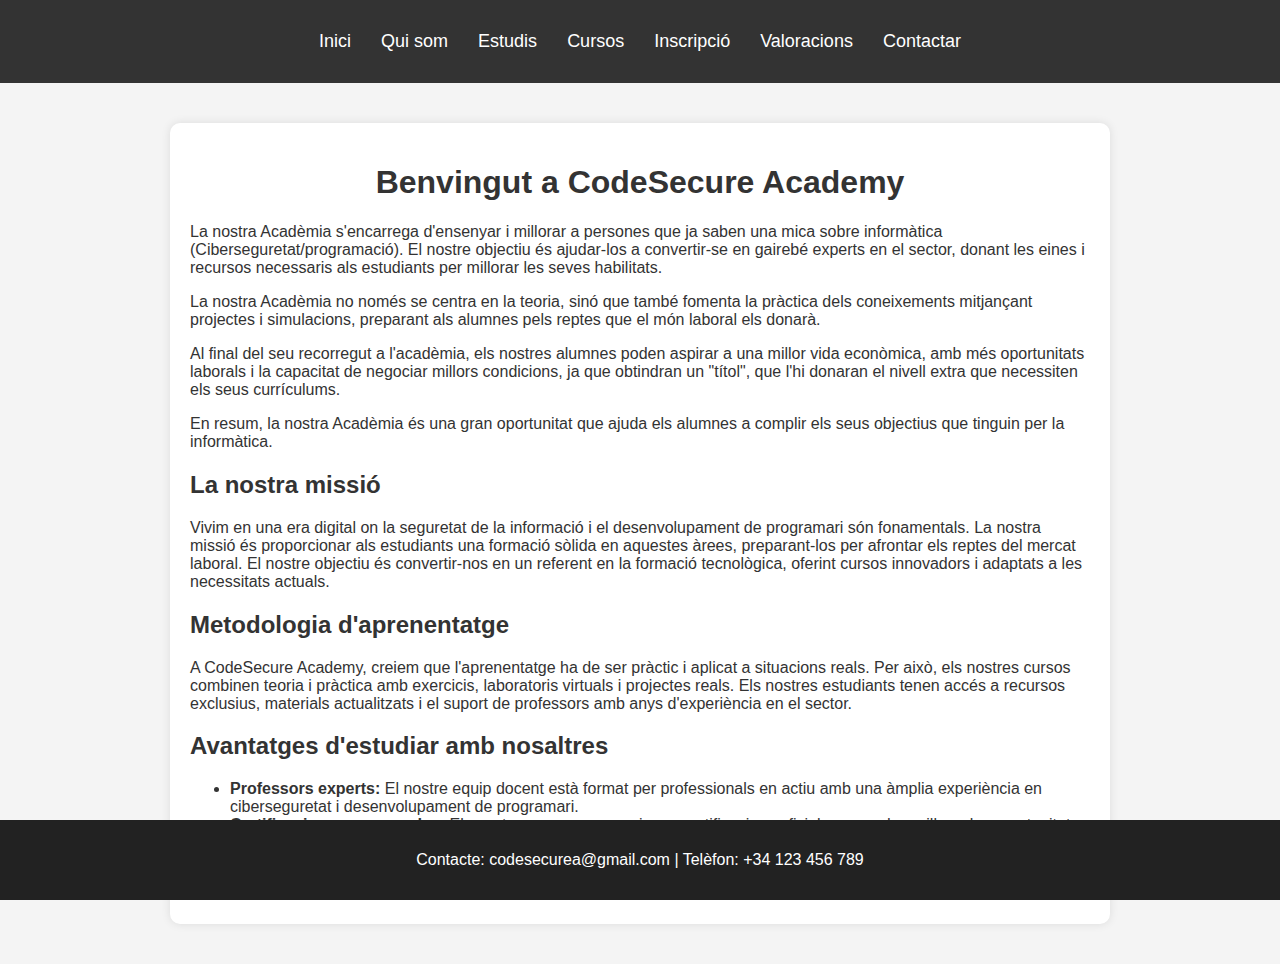
<file: index.html>
<!DOCTYPE html>
<html lang="ca">
<head>
    <meta charset="UTF-8">
    <meta name="viewport" content="width=device-width, initial-scale=1.0">
    <title>CodeSecure Academy - Inici</title>
    <link rel="stylesheet" href="styles.css">
</head>
<body>
    <header>
        <nav>
            <ul>
                    <li><a href="index.html">Inici</a></li>
                    <li><a href="quienes-somos.html">Qui som</a></li>
                    <li><a href="estudios.html">Estudis</a></li>
                    <li><a href="cursos.html">Cursos</a></li>
                    <li><a href="inscripcion.html">Inscripció</a></li>
                    <li><a href="valoracion.html">Valoracions</a></li>
                    <li><a href="contactar.html">Contactar</a></li>
            </ul>
        </nav>
    </header>
    
    <main>
        <h1>Benvingut a CodeSecure Academy</h1>
        <p>La nostra Acadèmia s'encarrega d'ensenyar i millorar a persones que ja saben una mica sobre informàtica (Ciberseguretat/programació). El nostre objectiu és ajudar-los a convertir-se en gairebé experts en el sector, donant les eines i recursos necessaris als estudiants per millorar les seves habilitats.</p>
        <p>La nostra Acadèmia no només se centra en la teoria, sinó que també fomenta la pràctica dels coneixements mitjançant projectes i simulacions, preparant als alumnes pels reptes que el món laboral els donarà.</p>
        <p>Al final del seu recorregut a l'acadèmia, els nostres alumnes poden aspirar a una millor vida econòmica, amb més oportunitats laborals i la capacitat de negociar millors condicions, ja que obtindran un "títol", que l'hi donaran el nivell extra que necessiten els seus currículums.</p> 
        <p>En resum, la nostra Acadèmia és una gran oportunitat que ajuda els alumnes a complir els seus objectius que tinguin per la informàtica.</p>

        <h2>La nostra missió</h2>
        <p>Vivim en una era digital on la seguretat de la informació i el desenvolupament de programari són fonamentals. La nostra missió és proporcionar als estudiants una formació sòlida en aquestes àrees, preparant-los per afrontar els reptes del mercat laboral. El nostre objectiu és convertir-nos en un referent en la formació tecnològica, oferint cursos innovadors i adaptats a les necessitats actuals.</p>

        <h2>Metodologia d'aprenentatge</h2>
        <p>A CodeSecure Academy, creiem que l'aprenentatge ha de ser pràctic i aplicat a situacions reals. Per això, els nostres cursos combinen teoria i pràctica amb exercicis, laboratoris virtuals i projectes reals. Els nostres estudiants tenen accés a recursos exclusius, materials actualitzats i el suport de professors amb anys d'experiència en el sector.</p>

        <h2>Avantatges d'estudiar amb nosaltres</h2>
        <ul>
            <li><strong>Professors experts:</strong> El nostre equip docent està format per professionals en actiu amb una àmplia experiència en ciberseguretat i desenvolupament de programari.</li>
            <li><strong>Certificacions reconegudes:</strong> Els nostres cursos proporcionen certificacions oficials que poden millorar les oportunitats laborals dels nostres estudiants.</li>
            <li><strong>Projectes reals:</strong> Els nostres cursos inclouen pràctiques basades en casos reals per assegurar que els estudiants estiguin preparats per al món laboral.</li>
        </ul>
    </main>
    
    <footer>
        <p>Contacte: codesecurea@gmail.com | Telèfon: +34 123 456 789</p>
    </footer>
</body>
</html>
</file>
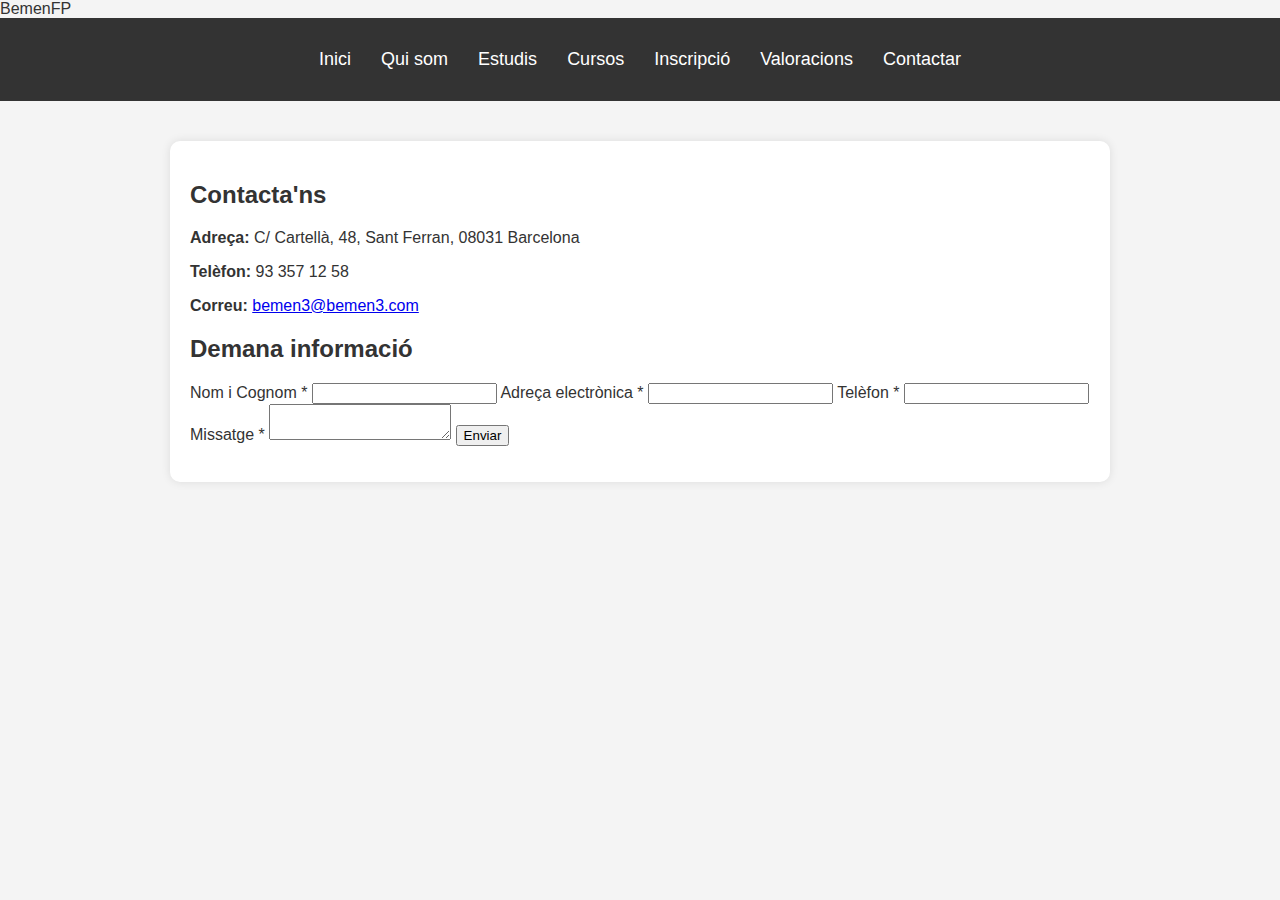
<file: contactar.html>
<!DOCTYPE html>
<html lang="ca">
<head>
    <meta charset="UTF-8">
    <meta name="viewport" content="width=device-width, initial-scale=1.0">
    <title>Contactar - BemenFP</title>
    <link rel="stylesheet" href="styles.css">
    <script defer src="scripts.js"></script>
</head>
<body>

    <header>
        <div class="top-bar">
            <div class="logo">BemenFP</div>
            <nav>
                <ul>
                    <li><a href="index.html">Inici</a></li>
                    <li><a href="quienes-somos.html">Qui som</a></li>
                    <li><a href="estudios.html">Estudis</a></li>
                    <li><a href="cursos.html">Cursos</a></li>
                    <li><a href="inscripcion.html">Inscripció</a></li>
                    <li><a href="valoracion.html">Valoracions</a></li>
                    <li><a href="contactar.html" class="contact-button">Contactar</a></li>
                </ul>
            </nav>
        </div>
    </header>

    <main>
        <section class="contact-container">
            <div class="contact-info">
                <h2>Contacta'ns</h2>
                <p><strong>Adreça:</strong> C/ Cartellà, 48, Sant Ferran, 08031 Barcelona</p>
                <p><strong>Telèfon:</strong> 93 357 12 58</p>
                <p><strong>Correu:</strong> <a href="mailto:bemen3@bemen3.com">bemen3@bemen3.com</a></p>
            </div>

            <div class="contact-form">
                <h2>Demana informació</h2>
                <form id="contactForm">
                    <label for="nom">Nom i Cognom *</label>
                    <input type="text" id="nom" required>

                    <label for="email">Adreça electrònica *</label>
                    <input type="email" id="email" required>

                    <label for="telefon">Telèfon *</label>
                    <input type="tel" id="telefon" required>

                    <label for="missatge">Missatge *</label>
                    <textarea id="missatge" required></textarea>

                    <button type="submit">Enviar</button>
                </form>
                <p id="formMessage"></p>
            </div>
        </section>
    </main>

</body>
</html>
</file>
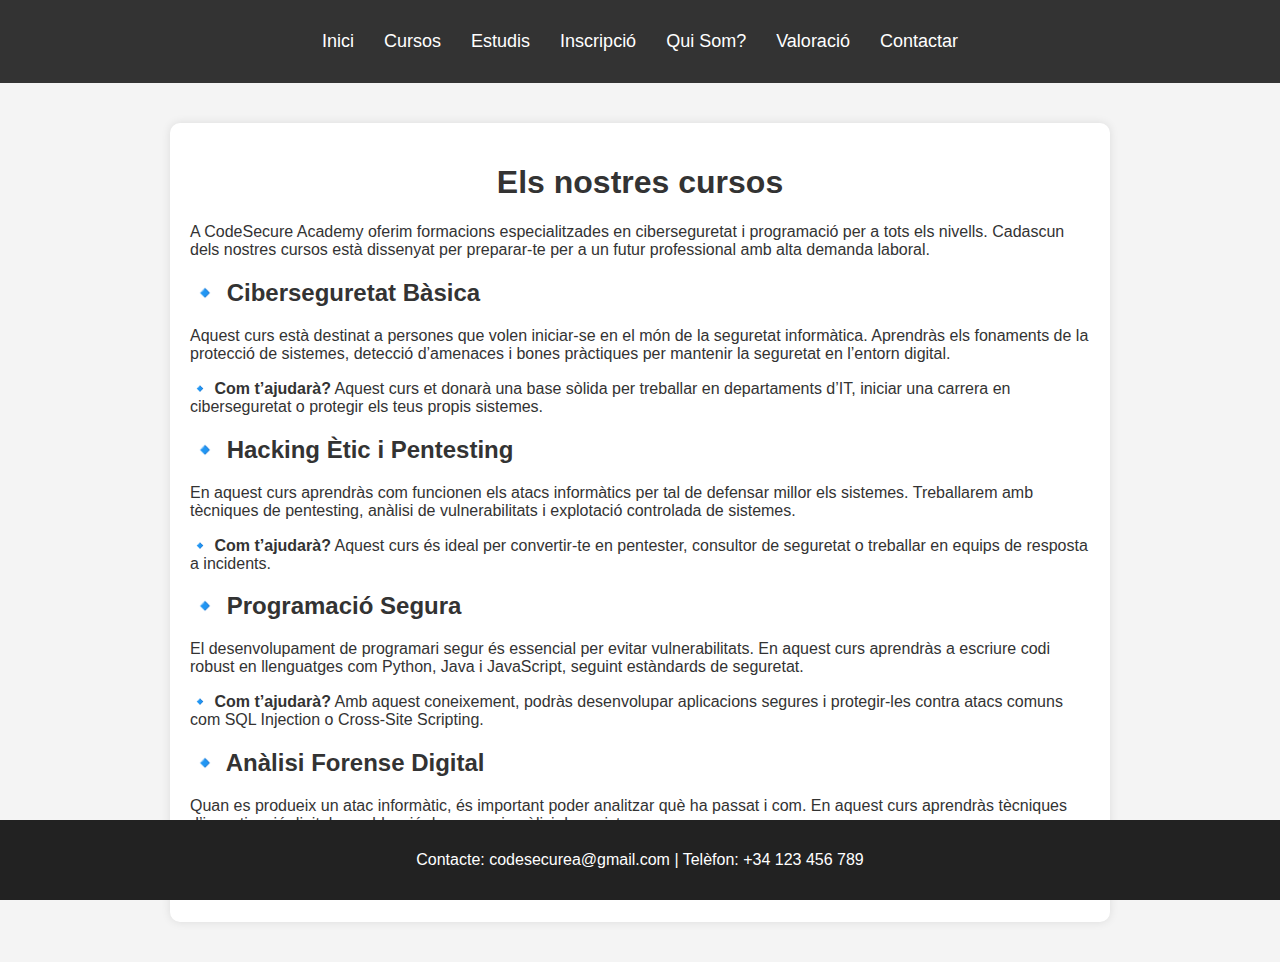
<file: cursos.html>
<!DOCTYPE html>
<html lang="ca">
<head>
    <meta charset="UTF-8">
    <meta name="viewport" content="width=device-width, initial-scale=1.0">
    <title>Cursos - CodeSecure Academy</title>
    <link rel="stylesheet" href="styles.css">
</head>
<body>
    <header>
        <nav>
            <ul>
                <li><a href="index.html">Inici</a></li>
                <li><a href="cursos.html">Cursos</a></li>
                <li><a href="estudios.html">Estudis</a></li>
                <li><a href="inscripcion.html">Inscripció</a></li>
                <li><a href="quienes-somos.html">Qui Som?</a></li>
                <li><a href="valoracion.html">Valoració</a></li>
                <li><a href="#" class="contact-button">Contactar</a></li>
            </ul>
        </nav>
    </header>

    <main>
        <h1>Els nostres cursos</h1>
        <p>A CodeSecure Academy oferim formacions especialitzades en ciberseguretat i programació per a tots els nivells. Cadascun dels nostres cursos està dissenyat per preparar-te per a un futur professional amb alta demanda laboral.</p>

        <section class="curso">
            <h2>🔹 Ciberseguretat Bàsica</h2>
            <p>Aquest curs està destinat a persones que volen iniciar-se en el món de la seguretat informàtica. Aprendràs els fonaments de la protecció de sistemes, detecció d’amenaces i bones pràctiques per mantenir la seguretat en l’entorn digital.</p>
            <p>🔹 <strong>Com t’ajudarà?</strong> Aquest curs et donarà una base sòlida per treballar en departaments d’IT, iniciar una carrera en ciberseguretat o protegir els teus propis sistemes.</p>
        </section>

        <section class="curso">
            <h2>🔹 Hacking Ètic i Pentesting</h2>
            <p>En aquest curs aprendràs com funcionen els atacs informàtics per tal de defensar millor els sistemes. Treballarem amb tècniques de pentesting, anàlisi de vulnerabilitats i explotació controlada de sistemes.</p>
            <p>🔹 <strong>Com t’ajudarà?</strong> Aquest curs és ideal per convertir-te en pentester, consultor de seguretat o treballar en equips de resposta a incidents.</p>
        </section>

        <section class="curso">
            <h2>🔹 Programació Segura</h2>
            <p>El desenvolupament de programari segur és essencial per evitar vulnerabilitats. En aquest curs aprendràs a escriure codi robust en llenguatges com Python, Java i JavaScript, seguint estàndards de seguretat.</p>
            <p>🔹 <strong>Com t’ajudarà?</strong> Amb aquest coneixement, podràs desenvolupar aplicacions segures i protegir-les contra atacs comuns com SQL Injection o Cross-Site Scripting.</p>
        </section>

        <section class="curso">
            <h2>🔹 Anàlisi Forense Digital</h2>
            <p>Quan es produeix un atac informàtic, és important poder analitzar què ha passat i com. En aquest curs aprendràs tècniques d’investigació digital, recol·lecció de proves i anàlisi de registres.</p>
            <p>🔹 <strong>Com t’ajudarà?</strong> Aquest curs t’obrirà portes per treballar en investigació digital, equips de resposta a incidents i consultories forenses.</p>
        </section>
    </main>

    <footer>
        <p>Contacte: codesecurea@gmail.com | Telèfon: +34 123 456 789</p>
    </footer>
</body>
</html>
</file>
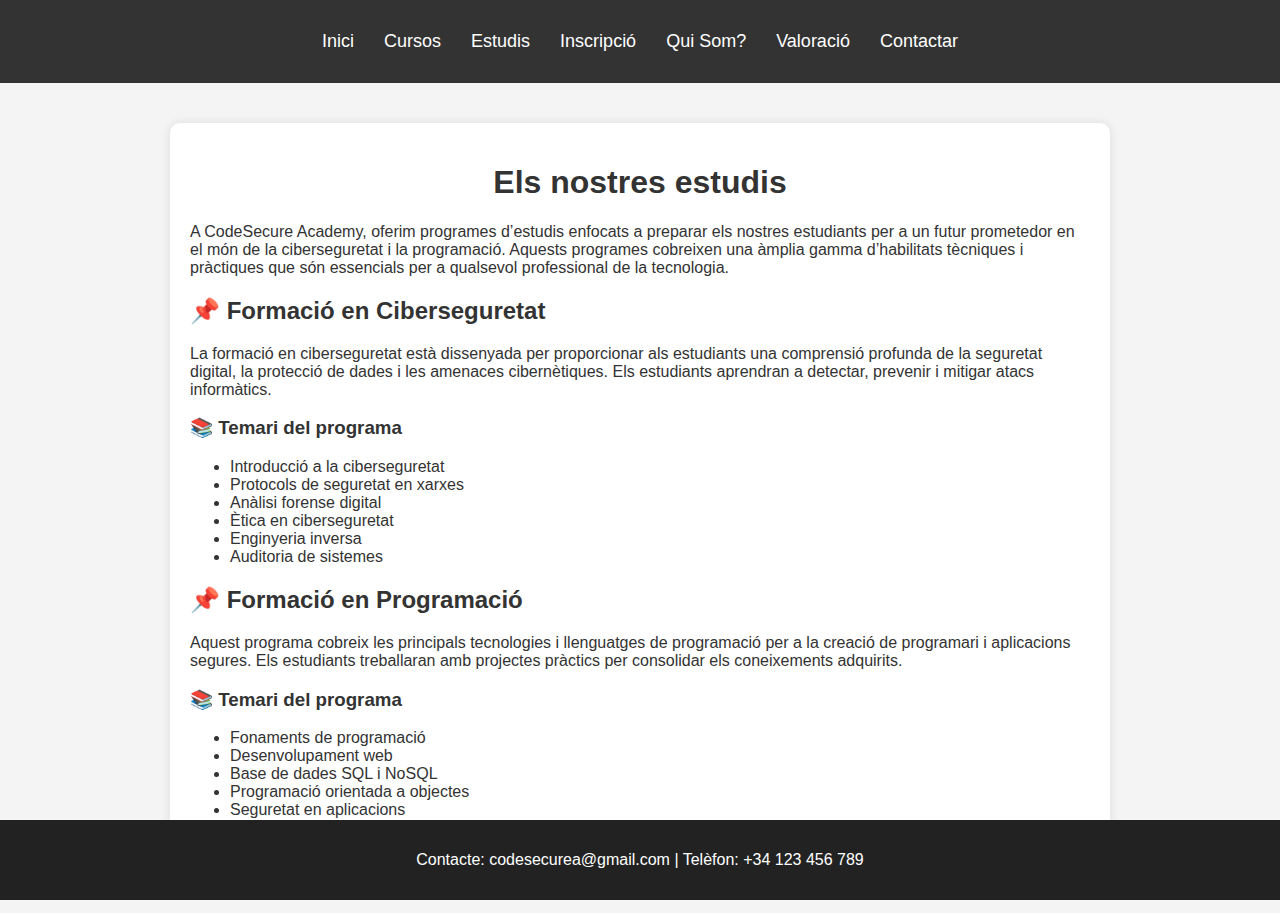
<file: estudios.html>
<!DOCTYPE html>
<html lang="ca">
<head>
    <meta charset="UTF-8">
    <meta name="viewport" content="width=device-width, initial-scale=1.0">
    <title>Estudis - CodeSecure Academy</title>
    <link rel="stylesheet" href="styles.css">
</head>
<body>
    <header>
        <nav>
            <ul>
                <li><a href="index.html">Inici</a></li>
                <li><a href="cursos.html">Cursos</a></li>
                <li><a href="estudios.html">Estudis</a></li>
                <li><a href="inscripcion.html">Inscripció</a></li>
                <li><a href="quienes-somos.html">Qui Som?</a></li>
                <li><a href="valoracion.html">Valoració</a></li>
                <li><a href="#" class="contact-button">Contactar</a></li>
            </ul>
        </nav>
    </header>

    <main>
        <h1>Els nostres estudis</h1>
        <p>A CodeSecure Academy, oferim programes d’estudis enfocats a preparar els nostres estudiants per a un futur prometedor en el món de la ciberseguretat i la programació. Aquests programes cobreixen una àmplia gamma d’habilitats tècniques i pràctiques que són essencials per a qualsevol professional de la tecnologia.</p>

        <h2>📌 Formació en Ciberseguretat</h2>
        <p>La formació en ciberseguretat està dissenyada per proporcionar als estudiants una comprensió profunda de la seguretat digital, la protecció de dades i les amenaces cibernètiques. Els estudiants aprendran a detectar, prevenir i mitigar atacs informàtics.</p>

        <h3>📚 Temari del programa</h3>
        <ul>
            <li>Introducció a la ciberseguretat</li>
            <li>Protocols de seguretat en xarxes</li>
            <li>Anàlisi forense digital</li>
            <li>Ètica en ciberseguretat</li>
            <li>Enginyeria inversa</li>
            <li>Auditoria de sistemes</li>
        </ul>

        <h2>📌 Formació en Programació</h2>
        <p>Aquest programa cobreix les principals tecnologies i llenguatges de programació per a la creació de programari i aplicacions segures. Els estudiants treballaran amb projectes pràctics per consolidar els coneixements adquirits.</p>

        <h3>📚 Temari del programa</h3>
        <ul>
            <li>Fonaments de programació</li>
            <li>Desenvolupament web</li>
            <li>Base de dades SQL i NoSQL</li>
            <li>Programació orientada a objectes</li>
            <li>Seguretat en aplicacions</li>
            <li>Desenvolupament d’API</li>
        </ul>
    </main>

    <footer>
        <p>Contacte: codesecurea@gmail.com | Telèfon: +34 123 456 789</p>
    </footer>
</body>
</html>
</file>
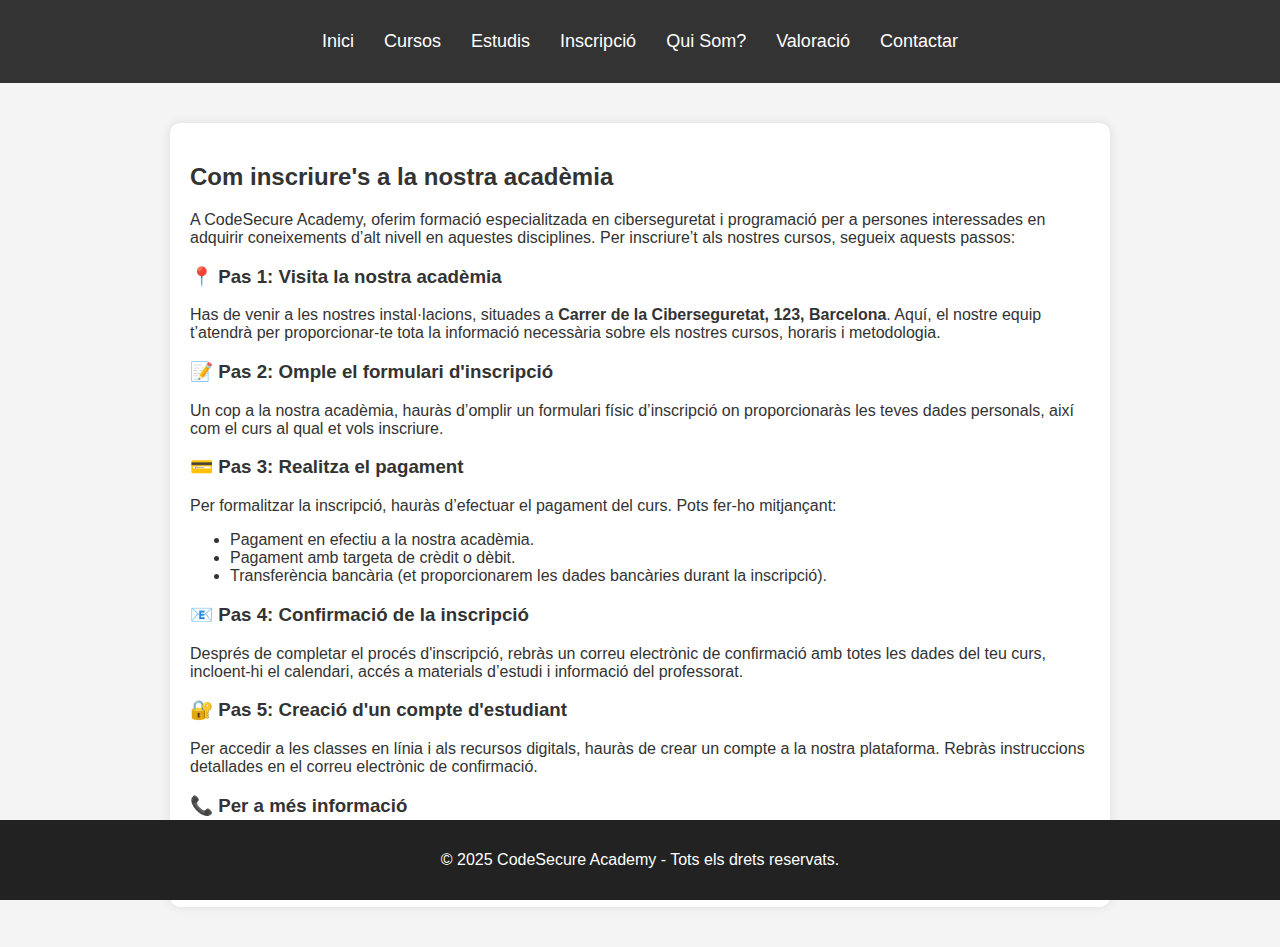
<file: inscripcion.html>
<!DOCTYPE html>
<html lang="ca">
<head>
    <meta charset="UTF-8">
    <meta name="viewport" content="width=device-width, initial-scale=1.0">
    <link rel="stylesheet" href="styles.css">
</head>
<body>

    <header>
        <nav>
            <ul>
                <li><a href="index.html">Inici</a></li>
                <li><a href="cursos.html">Cursos</a></li>
                <li><a href="estudios.html">Estudis</a></li>
                <li><a href="inscripcion.html">Inscripció</a></li>
                <li><a href="quienes-somos.html">Qui Som?</a></li>
                <li><a href="valoracion.html">Valoració</a></li>
                <li><a href="#" class="contact-button">Contactar</a></li>
            </ul>
        </nav>
    </header>

    <main>
        <section class="inscripcion-info">
            <h2>Com inscriure's a la nostra acadèmia</h2>
            <p>A CodeSecure Academy, oferim formació especialitzada en ciberseguretat i programació per a persones interessades en adquirir coneixements d’alt nivell en aquestes disciplines. Per inscriure’t als nostres cursos, segueix aquests passos:</p>
            
            <h3>📍 Pas 1: Visita la nostra acadèmia</h3>
            <p>Has de venir a les nostres instal·lacions, situades a <strong>Carrer de la Ciberseguretat, 123, Barcelona</strong>. Aquí, el nostre equip t’atendrà per proporcionar-te tota la informació necessària sobre els nostres cursos, horaris i metodologia.</p>

            <h3>📝 Pas 2: Omple el formulari d'inscripció</h3>
            <p>Un cop a la nostra acadèmia, hauràs d’omplir un formulari físic d’inscripció on proporcionaràs les teves dades personals, així com el curs al qual et vols inscriure.</p>

            <h3>💳 Pas 3: Realitza el pagament</h3>
            <p>Per formalitzar la inscripció, hauràs d’efectuar el pagament del curs. Pots fer-ho mitjançant:</p>
            <ul>
                <li>Pagament en efectiu a la nostra acadèmia.</li>
                <li>Pagament amb targeta de crèdit o dèbit.</li>
                <li>Transferència bancària (et proporcionarem les dades bancàries durant la inscripció).</li>
            </ul>

            <h3>📧 Pas 4: Confirmació de la inscripció</h3>
            <p>Després de completar el procés d'inscripció, rebràs un correu electrònic de confirmació amb totes les dades del teu curs, incloent-hi el calendari, accés a materials d’estudi i informació del professorat.</p>

            <h3>🔐 Pas 5: Creació d'un compte d'estudiant</h3>
            <p>Per accedir a les classes en línia i als recursos digitals, hauràs de crear un compte a la nostra plataforma. Rebràs instruccions detallades en el correu electrònic de confirmació.</p>

            <h3>📞 Per a més informació</h3>
            <p>Si tens qualsevol dubte o necessites més informació sobre el procés d'inscripció, pots contactar-nos a través del nostre correu electrònic <strong>codesecurea@gmail.com</strong> o trucar-nos al <strong>+34 123 456 789</strong>.</p>
        </section>
    </main>

    <footer>
        <p>© 2025 CodeSecure Academy - Tots els drets reservats.</p>
    </footer>

</body>
</html>
</file>
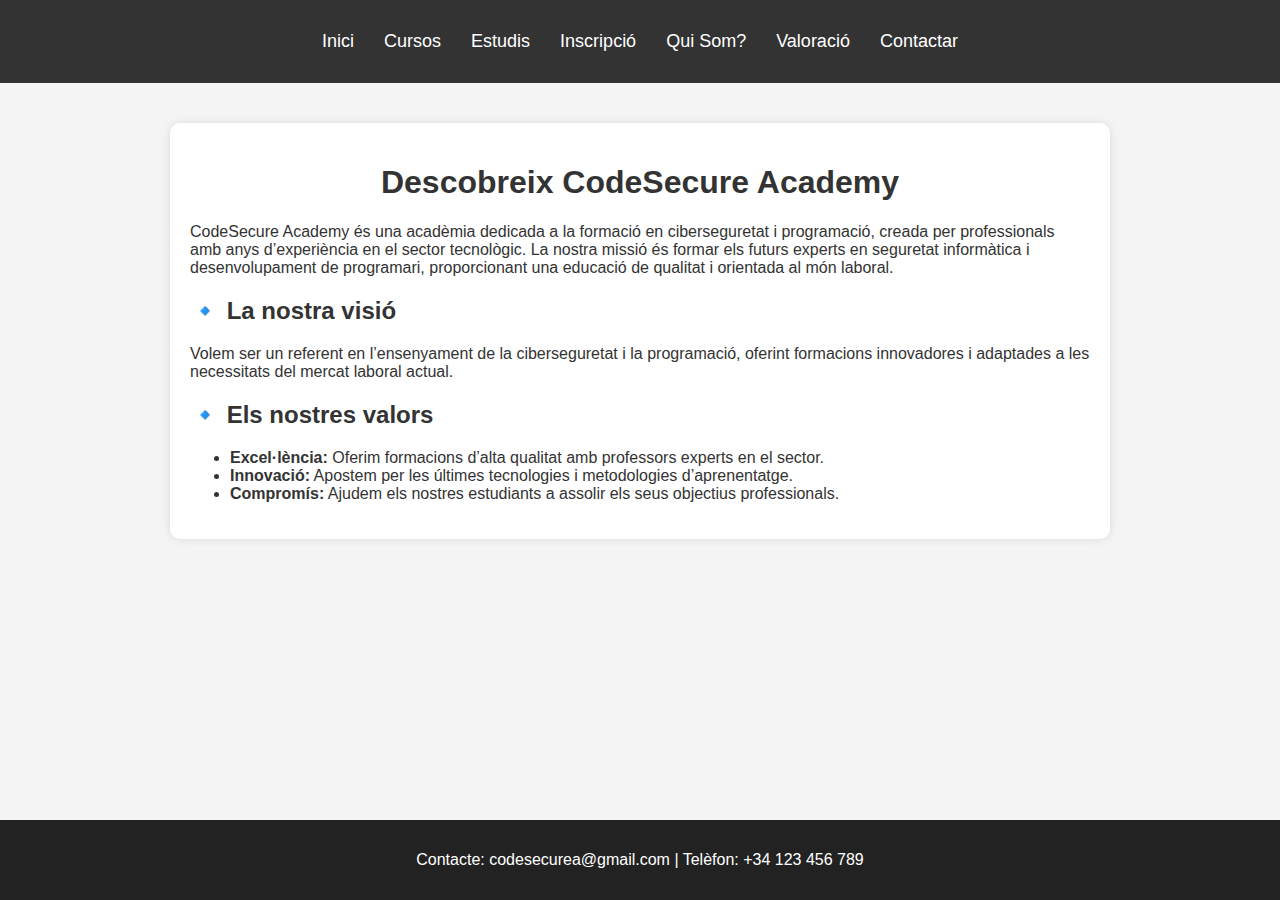
<file: quienes-somos.html>
<!DOCTYPE html>
<html lang="ca">
<head>
    <meta charset="UTF-8">
    <meta name="viewport" content="width=device-width, initial-scale=1.0">
    <title>Qui Som? - CodeSecure Academy</title>
    <link rel="stylesheet" href="styles.css">
</head>
<body>
    <header>
        <nav>
            <ul>
                <li><a href="index.html">Inici</a></li>
                <li><a href="cursos.html">Cursos</a></li>
                <li><a href="estudios.html">Estudis</a></li>
                <li><a href="inscripcion.html">Inscripció</a></li>
                <li><a href="quienes-somos.html">Qui Som?</a></li>
                <li><a href="valoracion.html">Valoració</a></li>
                <li><a href="#" class="contact-button">Contactar</a></li>
            </ul>
        </nav>
    </header>

    <main>
        <h1>Descobreix CodeSecure Academy</h1>
        <p>CodeSecure Academy és una acadèmia dedicada a la formació en ciberseguretat i programació, creada per professionals amb anys d’experiència en el sector tecnològic. La nostra missió és formar els futurs experts en seguretat informàtica i desenvolupament de programari, proporcionant una educació de qualitat i orientada al món laboral.</p>

        <h2>🔹 La nostra visió</h2>
        <p>Volem ser un referent en l’ensenyament de la ciberseguretat i la programació, oferint formacions innovadores i adaptades a les necessitats del mercat laboral actual.</p>

        <h2>🔹 Els nostres valors</h2>
        <ul>
            <li><strong>Excel·lència:</strong> Oferim formacions d’alta qualitat amb professors experts en el sector.</li>
            <li><strong>Innovació:</strong> Apostem per les últimes tecnologies i metodologies d’aprenentatge.</li>
            <li><strong>Compromís:</strong> Ajudem els nostres estudiants a assolir els seus objectius professionals.</li>
        </ul>
    </main>

    <footer>
        <p>Contacte: codesecurea@gmail.com | Telèfon: +34 123 456 789</p>
    </footer>
</body>
</html>
</file>
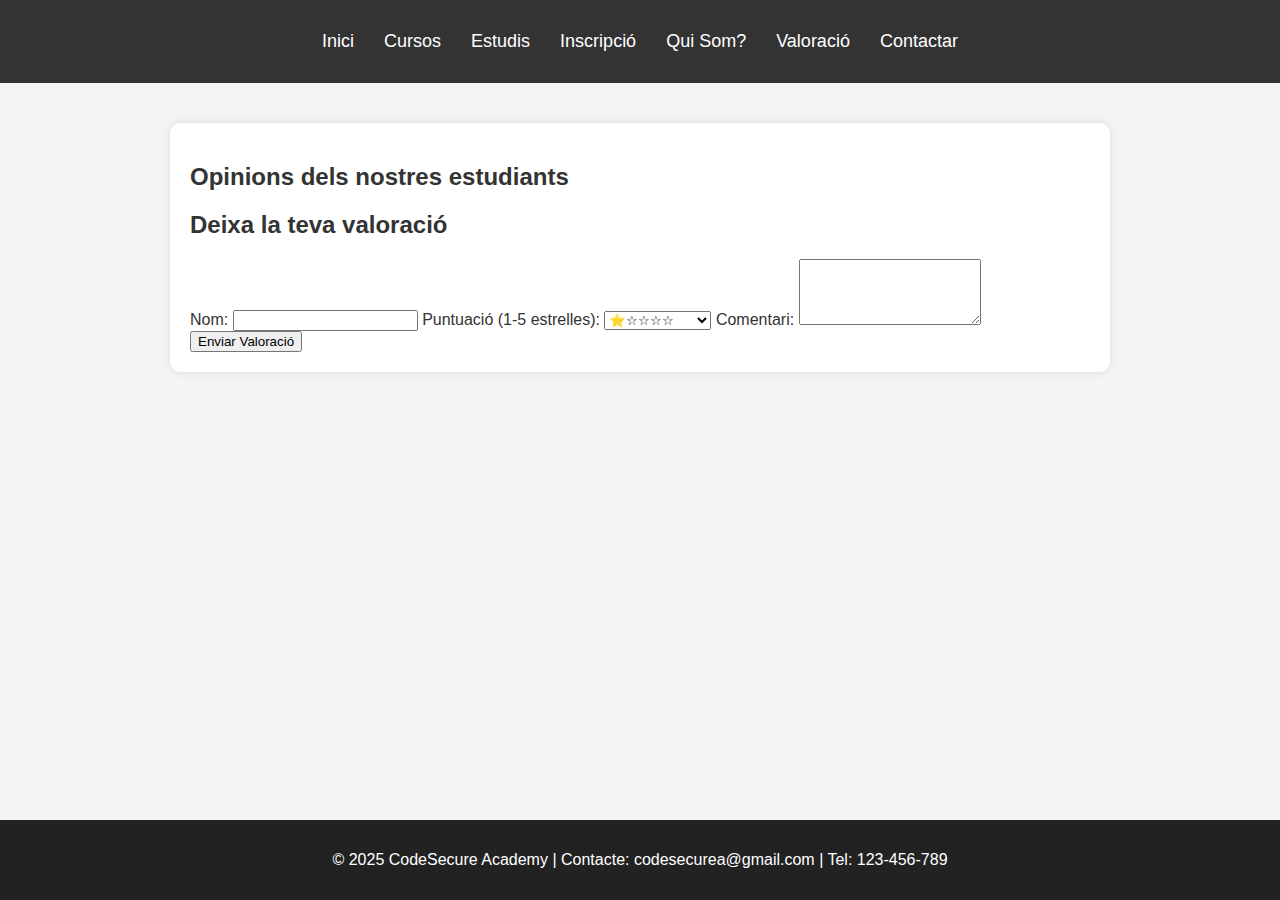
<file: valoracion.html>
<!DOCTYPE html>
<html lang="ca">
<head>
    <meta charset="UTF-8">
    <meta name="viewport" content="width=device-width, initial-scale=1.0">
    <title>Valoracions - CodeSecure Academy</title>
    <link rel="stylesheet" href="styles.css">
</head>
<body>

    <header>
        <nav>
            <ul>
                <li><a href="index.html">Inici</a></li>
                <li><a href="cursos.html">Cursos</a></li>
                <li><a href="estudios.html">Estudis</a></li>
                <li><a href="inscripcion.html">Inscripció</a></li>
                <li><a href="quienes-somos.html">Qui Som?</a></li>
                <li><a href="valoracion.html">Valoració</a></li>
                <li><a href="#" class="contact-button">Contactar</a></li>
            </ul>
        </nav>
    </header>

    <main>
        <section id="valoracions">
            <h2>Opinions dels nostres estudiants</h2>

            <div id="valoracion-lista">
                <div class="valoracion-item">
                    <strong>Jordi Font</strong> - ⭐⭐⭐⭐⭐<br>
                    <em>"Una acadèmia excel·lent, vaig aprendre molt sobre ciberseguretat."</em>
                    <hr>
                </div>
                <div class="valoracion-item">
                    <strong>Marina Torres</strong> - ⭐⭐⭐⭐☆<br>
                    <em>"Els cursos són molt complets i els professors expliquen súper bé."</em>
                    <hr>
                </div>
                <div class="valoracion-item">
                    <strong>Álex Rovira</strong> - ⭐⭐⭐⭐⭐<br>
                    <em>"Recomano totalment CodeSecure Academy, et prepara per al futur."</em>
                    <hr>
                </div>
            </div>
        </section>

        <section id="form-valoracio">
            <h2>Deixa la teva valoració</h2>
            <form id="valoracion-form">
                <label for="valoracion-nombre">Nom:</label>
                <input type="text" id="valoracion-nombre" required>

                <label for="valoracion-puntuacion">Puntuació (1-5 estrelles):</label>
                <select id="valoracion-puntuacion" required>
                    <option value="1">⭐☆☆☆☆</option>
                    <option value="2">⭐⭐☆☆☆</option>
                    <option value="3">⭐⭐⭐☆☆</option>
                    <option value="4">⭐⭐⭐⭐☆</option>
                    <option value="5">⭐⭐⭐⭐⭐</option>
                </select>

                <label for="valoracion-comentario">Comentari:</label>
                <textarea id="valoracion-comentario" rows="4" required></textarea>

                <button type="submit">Enviar Valoració</button>
            </form>
        </section>
    </main>

    <footer>
        <p>&copy; 2025 CodeSecure Academy | Contacte: codesecurea@gmail.com | Tel: 123-456-789</p>
    </footer>

    <script src="scripts.js"></script>
</body>
</html>
</file>
<file: styles.css>
/* Estils generals */
body {
    font-family: 'Arial', sans-serif;
    margin: 0;
    padding: 0;
    background-color: #f4f4f4;
    color: #333;
}

/* Navegació */
nav {
    background-color: #333;
    padding: 15px;
}

nav ul {
    list-style: none;
    padding: 0;
    display: flex;
    justify-content: center;
}

nav ul li {
    margin: 0 15px;
}

nav ul li a {
    text-decoration: none;
    color: white;
    font-size: 18px;
    transition: color 0.3s;
}

nav ul li a:hover {
    color: #f39c12;
}

/* Contingut principal */
main {
    max-width: 900px;
    margin: 40px auto;
    padding: 20px;
    background: white;
    box-shadow: 0px 0px 10px rgba(0, 0, 0, 0.1);
    border-radius: 10px;
}

h1 {
    text-align: center;
    color: #333;
}

/* Formulari de login */
.login {
    text-align: center;
    margin-top: 30px;
}

.login input {
    display: block;
    margin: 10px auto;
    padding: 10px;
    width: 80%;
    max-width: 300px;
}

.login button {
    background-color: #f39c12;
    color: white;
    border: none;
    padding: 10px 20px;
    cursor: pointer;
}

.login button:hover {
    background-color: #d68910;
}

/* Peu de pàgina */
footer {
    background-color: #222;
    color: white;
    text-align: center;
    padding: 15px 0;
    position: fixed;
    bottom: 0;
    width: 100%;
}
</file>
